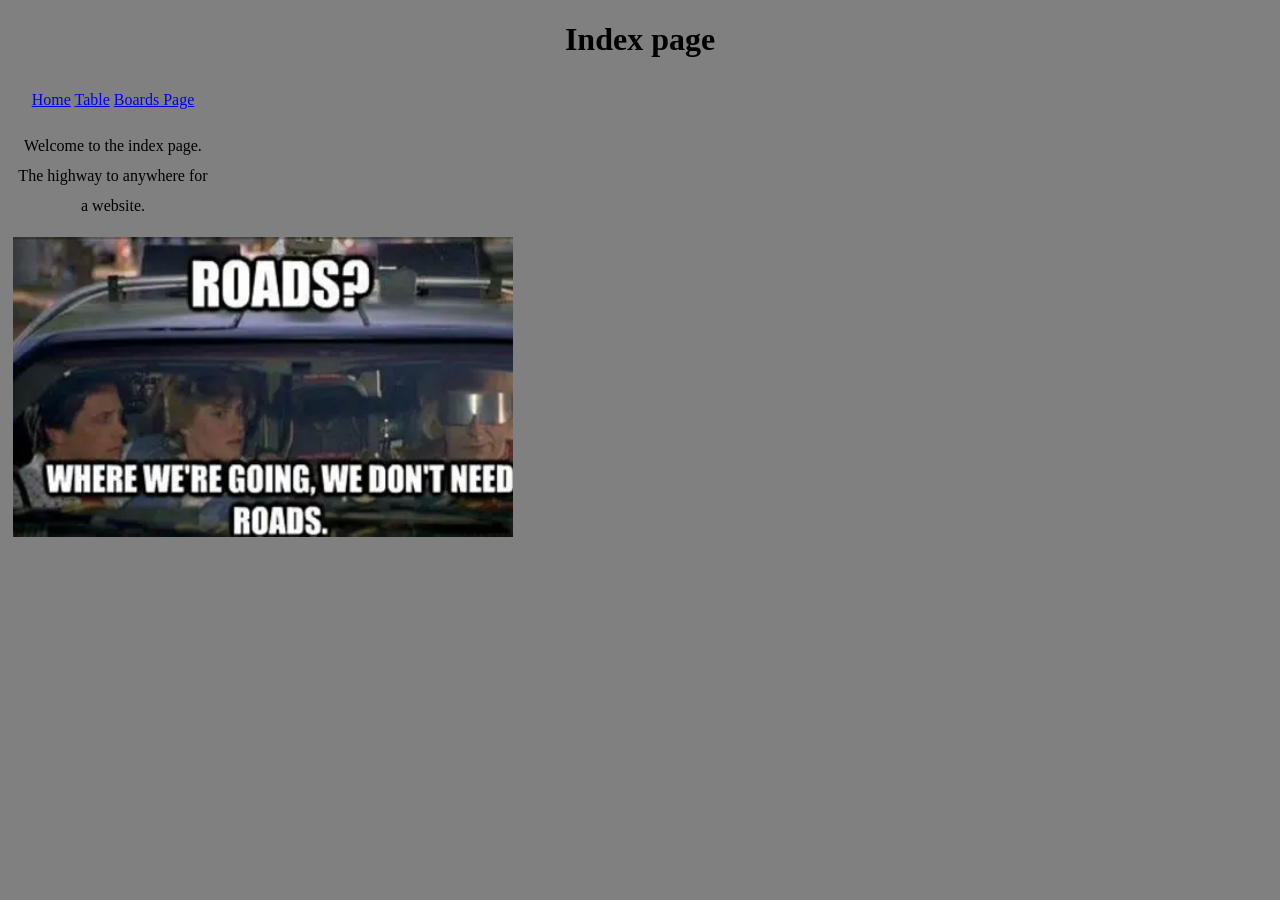
<file: index.html>
<!--This belongs to Jayse Monty-->

<!DOCTYPE html>
<html lang="en">
</html>
<head>
    <meta http-equiv="X-UA-Compatible" content="IE=edge">
    <meta name="viewport" content="width=device-width, initial-scale=1.0">
    <title>Index page</title>
</head>
<!--This line Below is a responible for setting the title of the page for the browser-->
<body>
<header>
    <h1>Index page</h1>
    <nav>
<!-- This is the navigation bar for the website, it contains links to the different pages of the website -->
        <a href="Main/Home.html">Home</a>  
        <a href="Main/Table.html">Table</a>
        <a href="Main/Boards_Page.html">Boards Page</a> 
    <!-- Below is the paragrpah text that is displayed on the webpage-->
     <p>
        Welcome to the index page. The highway to anywhere for a website.
    </p>
    <img src="Main\Meme.png" alt="Highway to anywhere" width="500" height="300">
    </nav>
</header>
</body>

<link rel="stylesheet" href="/Main/Css/main.css">
</file>
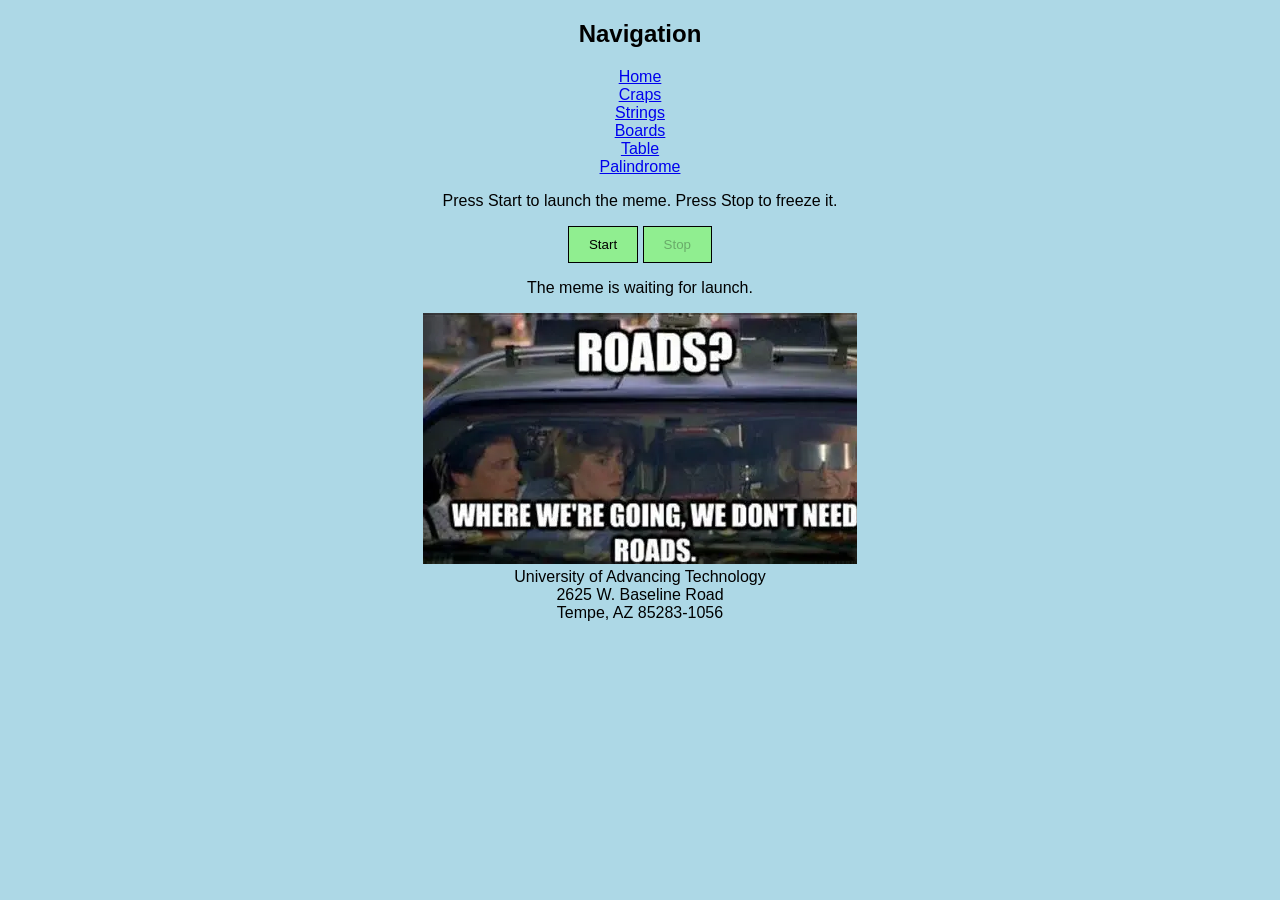
<file: Main/index.html>
<!--This belongs to Jayse Monty-->
<!--This is the index page for the website, it contains links to the other pages of the website and a welcome message-->
<!DOCTYPE html>
<html lang="en">
</html>
<head>
    <meta http-equiv="X-UA-Compatible" content="IE=edge">
    <meta name="viewport" content="width=device-width, initial-scale=1.0">
    <title>Index page</title>
</head>
<!--This line Below is a responible for setting the title of the page for the browser-->
<body>
<header>
    <nav>
    <h2>Navigation</h2>
    <a href="./index.html">Home</a><br>
    <a href="./game.html">Craps</a><br>
    <a href="./strings.html">Strings</a><br>
    <a href="./Boards_Page.html">Boards</a><br>
    <a href="./Table.html">Table</a><br>
    <a href="./palindrome.html">Palindrome</a><br>

</nav>
        <p class="instructions">Press Start to launch the meme. Press Stop to freeze it.</p>
        <!-- Gives the user simple instructions. -->
        <form onsubmit="return false;">
            <!-- Creates one form containing both submit buttons. -->
            <button id="startButton" type="submit" onclick="startMemeMovement()">Start</button>
            <!-- Calls the Start function when clicked. -->
            <button id="stopButton" type="submit" onclick="stopMemeMovement()" disabled>Stop</button>
            <!-- Calls the Stop function when clicked and begins disabled. -->
        </form>
        <!-- Closes the button form. -->
        <script src="/Main/Js/move.js" defer></script>
        <p id="statusMessage">The meme is waiting for launch.</p>
        <!-- Gives JavaScript a place to display messages using innerHTML. -->
    </header>
    <!-- Closes the heading section. -->

    <main id="movementArea">
        <!-- Creates the area where the meme can move. -->

        <img id="memeImage" src="Meme.png" alt="Funny mission meme">
        <!-- Displays the meme image that JavaScript moves around the page. -->
    </main>
    <!-- Closes the movement area. -->
<!-- Ends the visible webpage body. -->
</header>
</body>
 <footer>
        <!-- Displays the university name. -->
    University of Advancing Technology<br>

    <!-- Displays the UAT street address. -->
    2625 W. Baseline Road<br>

    <!-- Displays the UAT city, state, and ZIP code. -->
    Tempe, AZ 85283-1056<br>
</footer>

<link rel="stylesheet" href="Css/checoscore.css">
</file>
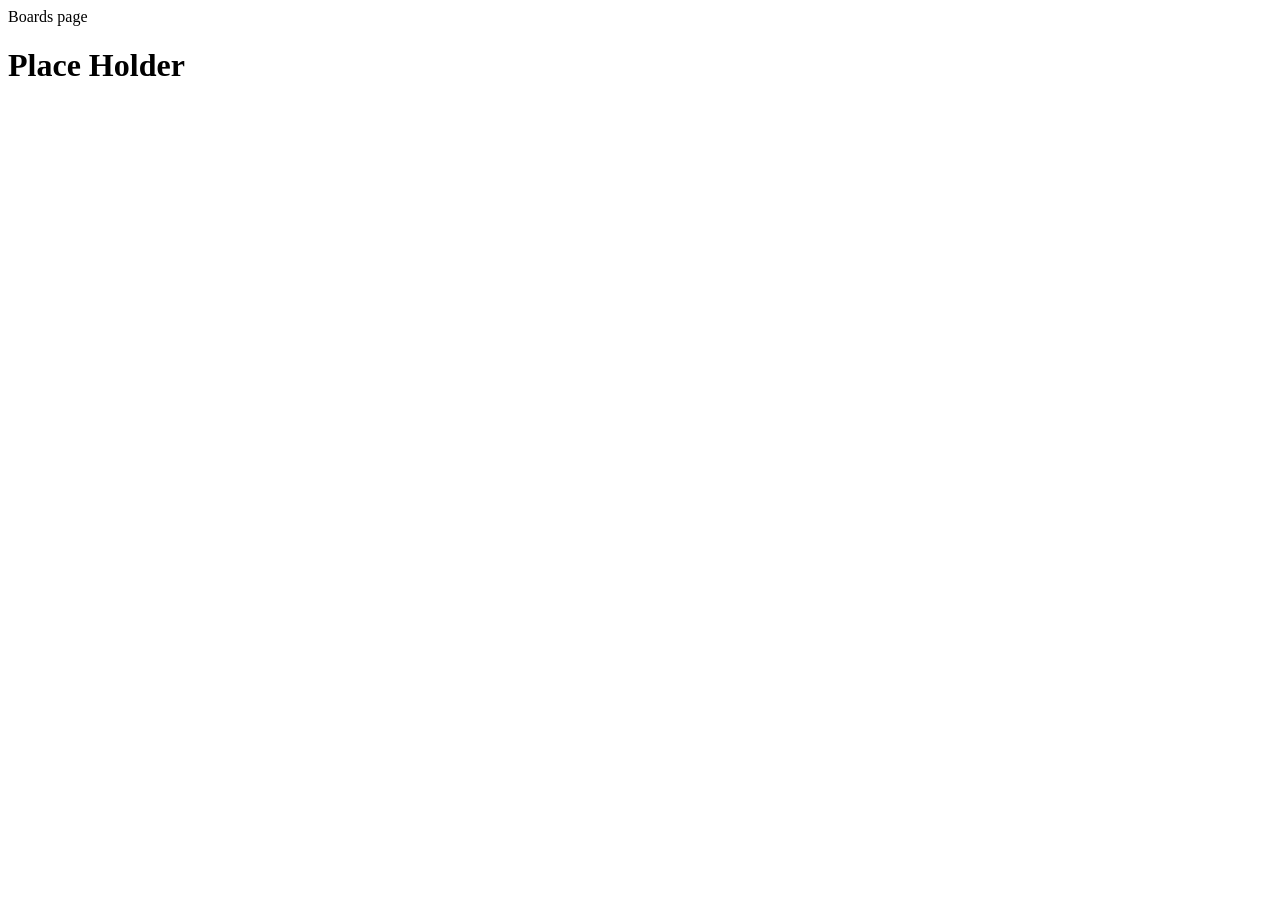
<file: Main/Boards Page.html>
<!DOCTYPE html>
<html lang="en">
    <head>
        <meta http-equiv="X-UA-Compatible" content="IE=edge">
        <meta name="viewport" content="width=device-width, initial-scale=1.0">
    </head>
</html>
<header>Boards page
    <title>Boards</title>
    <h1>Place Holder</h1>
</header>
</file>
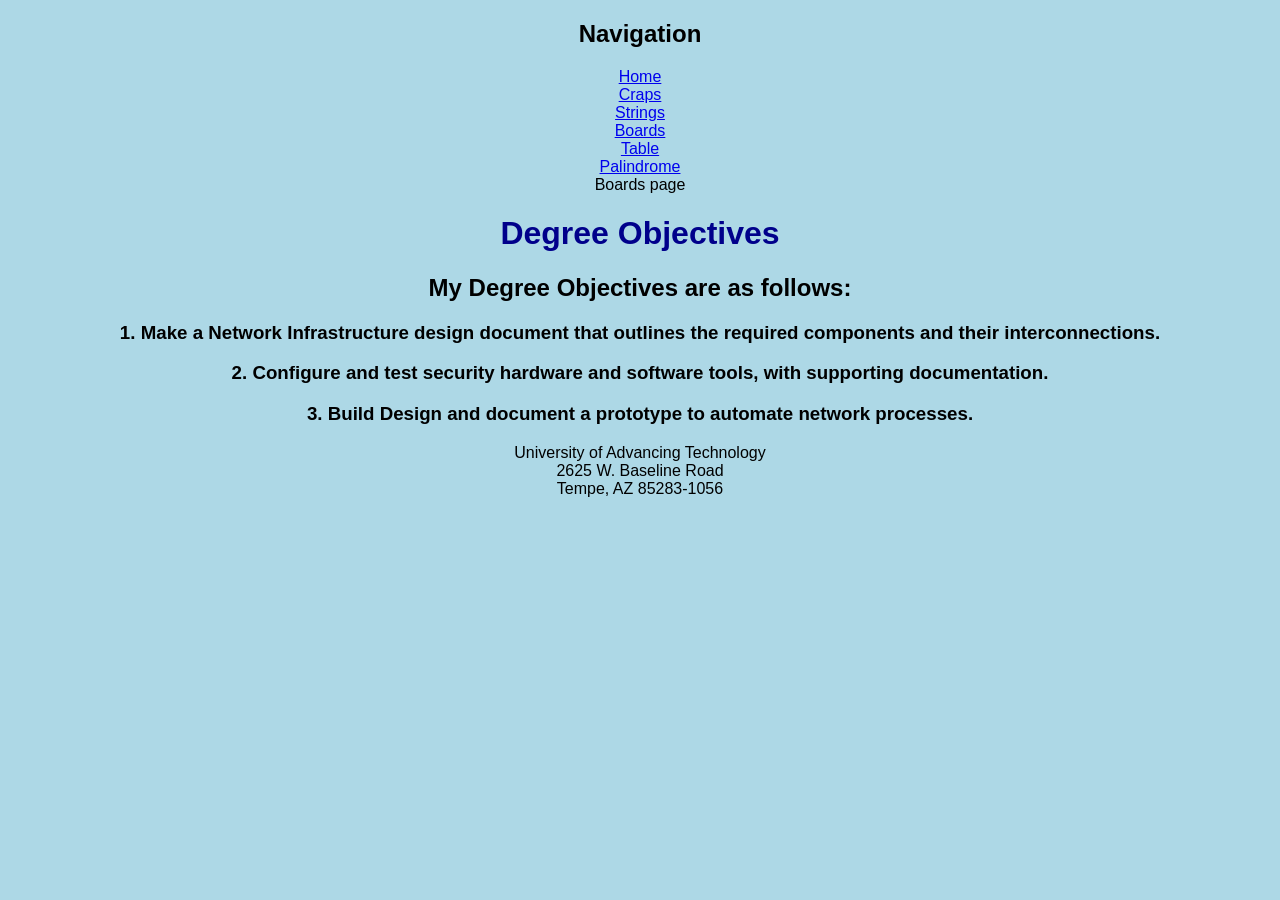
<file: Main/Boards_Page.html>
<!DOCTYPE html>
<html lang="en">
    <head>
        <meta http-equiv="X-UA-Compatible" content="IE=edge">
        <title>Boards Page</title>
        <meta name="viewport" content="width=device-width, initial-scale=1.0">
    </head>
</html>
<nav>
    <h2>Navigation</h2>
    <a href="./index.html">Home</a><br>
    <a href="./game.html">Craps</a><br>
    <a href="./strings.html">Strings</a><br>
    <a href="./Boards_Page.html">Boards</a><br>
    <a href="./Table.html">Table</a><br>
    <a href="./palindrome.html">Palindrome</a><br>

</nav>
<header>Boards page
   
    <h1>Degree Objectives</h1>
    <h2>My Degree Objectives are as follows:</h2>
    <h3>1. Make a Network Infrastructure design document that outlines the required components and their interconnections.</h3>
    <h3>2. Configure and test security hardware and software tools, with supporting documentation.</h3>
    <h3>3. Build Design and document a prototype to automate network processes.</h3>
</header>
 <footer>
        <!-- Displays the university name. -->
    University of Advancing Technology<br>

    <!-- Displays the UAT street address. -->
    2625 W. Baseline Road<br>

    <!-- Displays the UAT city, state, and ZIP code. -->
    Tempe, AZ 85283-1056<br>
</footer>
<link rel="stylesheet" href="Css/checoscore.css">
</file>
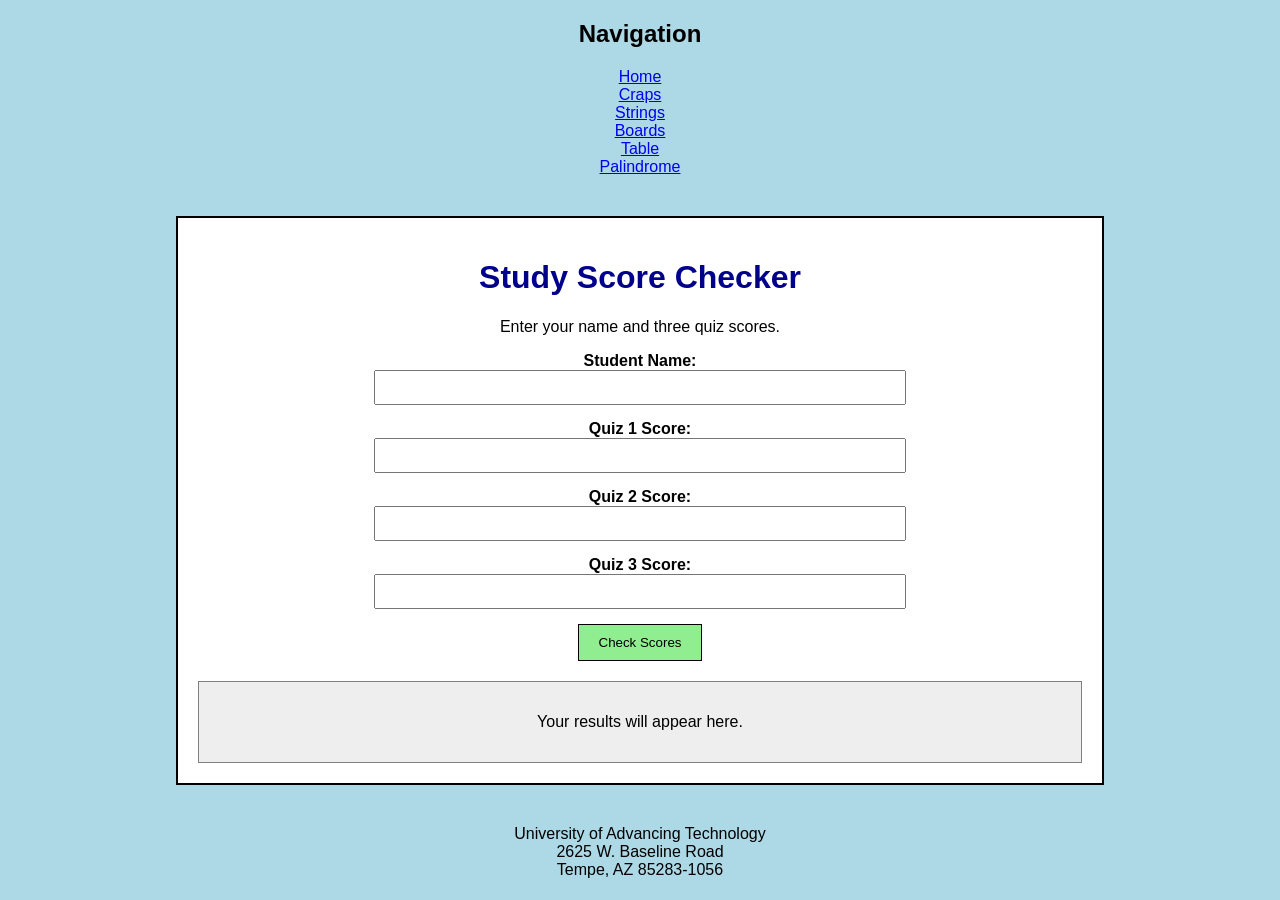
<file: Main/checkscore.html>
<!DOCTYPE html>
<!-- Student Name: Jayse Monty -->
<html lang="en">
<head>
    <!-- Sets the character encoding. -->
    <meta charset="UTF-8">
    <!-- Makes the page fit different screen sizes. -->
    <meta name="viewport" content="width=device-width, initial-scale=1.0">
    <!-- Sets the browser tab title. -->
    <title>Study Score Checker</title>
<link rel="stylesheet" href="Css/checoscore.css">


    <!-- Links the separate JavaScript file. -->
    <script src="/Main/Js/checkscore.js" defer></script>
</head>
<nav>
    <h2>Navigation</h2>
    <a href="./index.html">Home</a><br>
    <a href="./game.html">Craps</a><br>
    <a href="./strings.html">Strings</a><br>
    <a href="./Boards_Page.html">Boards</a><br>
    <a href="./Table.html">Table</a><br>
    <a href="./palindrome.html">Palindrome</a><br>

</nav>
<body>
    <!-- Opens the main content box. -->
    <div class="mainBox">
        <!-- Displays the page title. -->
        <h1>Study Score Checker</h1>

        <!-- Gives the user instructions. -->
        <p>Enter your name and three quiz scores.</p>

        <!-- Creates one form for all user input. -->
        <form onsubmit="return false;">
            <!-- Opens the name input section. -->
            <div class="formRow">
                <!-- Labels the name input. -->
                <label for="studentName">Student Name:</label>
                <!-- Moves the input to the next line. -->
                <br>
                <!-- Lets the user enter a name. -->
                <input type="text" id="studentName">
            </div>

            <!-- Opens the first quiz input section. -->
            <div class="formRow">
                <!-- Labels the first score input. -->
                <label for="score1">Quiz 1 Score:</label>
                <!-- Moves the input to the next line. -->
                <br>
                <!-- Lets the user enter the first score. -->
                <input type="number" id="score1">
            </div>

            <!-- Opens the second quiz input section. -->
            <div class="formRow">
                <!-- Labels the second score input. -->
                <label for="score2">Quiz 2 Score:</label>
                <!-- Moves the input to the next line. -->
                <br>
                <!-- Lets the user enter the second score. -->
                <input type="number" id="score2">
            </div>

            <!-- Opens the third quiz input section. -->
            <div class="formRow">
                <!-- Labels the third score input. -->
                <label for="score3">Quiz 3 Score:</label>
                <!-- Moves the input to the next line. -->
                <br>
                <!-- Lets the user enter the third score. -->
                <input type="number" id="score3">
            </div>

            <!-- Calls the JavaScript function when clicked. -->
            <button type="submit" onclick="checkScores()">Check Scores</button>
        </form>

        <!-- Displays validation messages using innerHTML. -->
        <div id="validationMessage"></div>

        <!-- Displays the final results using innerHTML. -->
        <div id="resultArea">
            <!-- Shows the starting message. -->
            <p>Your results will appear here.</p>
        </div>
    </div>
</body>
 <footer>
        <!-- Displays the university name. -->
    University of Advancing Technology<br>
    <!-- Displays the UAT street address. -->
    2625 W. Baseline Road<br>
    <!-- Displays the UAT city, state, and ZIP code. -->
    Tempe, AZ 85283-1056<br>
</footer>
</html>
</file>
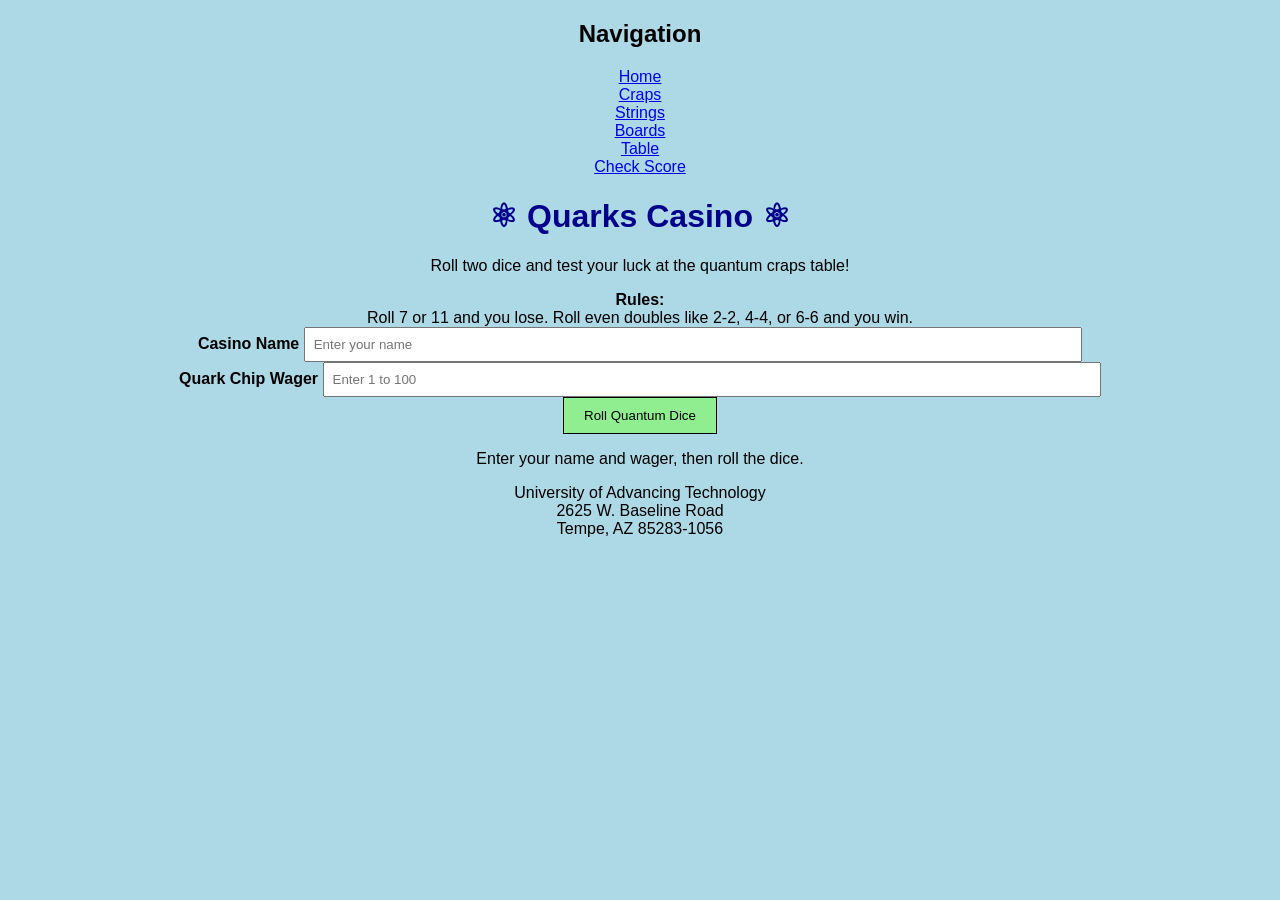
<file: Main/game.html>
<!DOCTYPE html>
<!-- Declares that this document uses HTML5. -->
<html lang="en">
<!-- Opens the HTML document and sets the language to English. -->
<head>
    <!-- Opens the head section for page setup information. -->
    <meta charset="UTF-8">
    <!-- Allows the page to display normal text and special symbols correctly. -->
    <meta name="viewport" content="width=device-width, initial-scale=1.0">
    <!-- Makes the page display well on phones, tablets, and computers. -->
    <title>Quarks Casino Craps</title>
    <!-- Sets the text shown on the browser tab. -->
     <link rel="stylesheet" href="Css/checoscore.css">


    <script src="Js/game.js" defer></script>
    <!-- Links this HTML page to the external JavaScript file. -->
</head>
<!-- Ends the head section. -->
<nav>
    <h2>Navigation</h2>
    <a href="./index.html">Home</a><br>
    <a href="./game.html">Craps</a><br>
    <a href="./strings.html">Strings</a><br>
    <a href="./Boards_Page.html">Boards</a><br>
    <a href="./Table.html">Table</a><br>
    <a href="./palindrome.html">Check Score</a><br>
    
</nav>
<body>
    <!-- Opens the visible page body. -->
    <main class="casino-card">
        <!-- Creates the main game area. -->
        <h1>⚛ Quarks Casino ⚛</h1>
        <!-- Displays the game title. -->

        <p class="subtitle">Roll two dice and test your luck at the quantum craps table!</p>
        <!-- Displays the game subtitle. -->

        <section class="rules">
            <!-- Opens the rules section. -->
            <strong>Rules:</strong>
            <!-- Labels the rules section. -->
            <br>
            <!-- Creates a line break. -->
            Roll 7 or 11 and you lose. Roll even doubles like 2-2, 4-4, or 6-6 and you win.
            <!-- Explains how the craps game works. -->
        </section>
        <!-- Closes the rules section. -->

        <form onsubmit="return false;">
            <!-- Creates a form for all user input without reloading the page. -->
            <div class="form-row">
                <!-- Opens the player name input row. -->
                <label for="playerName">Casino Name</label>
                <!-- Labels the player name input. -->
                <input type="text" id="playerName" placeholder="Enter your name">
                <!-- Lets the user enter a name. -->
            </div>
            <!-- Closes the player name input row. -->

            <div class="form-row">
                <!-- Opens the wager input row. -->
                <label for="chipWager">Quark Chip Wager</label>
                <!-- Labels the wager input. -->
                <input type="number" id="chipWager" placeholder="Enter 1 to 100">
                <!-- Lets the user enter a wager number. -->
            </div>
            <!-- Closes the wager input row. -->

            <button type="submit" onclick="playQuarksCraps()">Roll Quantum Dice</button>
            <!-- Creates a submit button that calls the external JavaScript game function. -->
        </form>
        <!-- Closes the form. -->

        <p id="validationOutput"></p>
        <!-- Gives JavaScript a place to show validation messages with textContent. -->

        <section id="gameOutput">
            <!-- Gives JavaScript a place to show game results with innerHTML. -->
            <p>Enter your name and wager, then roll the dice.</p>
            <!-- Shows the starting message before the game runs. -->
        </section>
        <!-- Closes the game output section. -->
    </main>
    <!-- Closes the main game area. -->
</body>
<!-- Closes the visible page body. -->
<footer>
        <!-- Displays the university name. -->
    University of Advancing Technology<br>

    <!-- Displays the UAT street address. -->
    2625 W. Baseline Road<br>

    <!-- Displays the UAT city, state, and ZIP code. -->
    Tempe, AZ 85283-1056<br>
</footer>

</html>
<!-- Closes the HTML document. -->
</file>
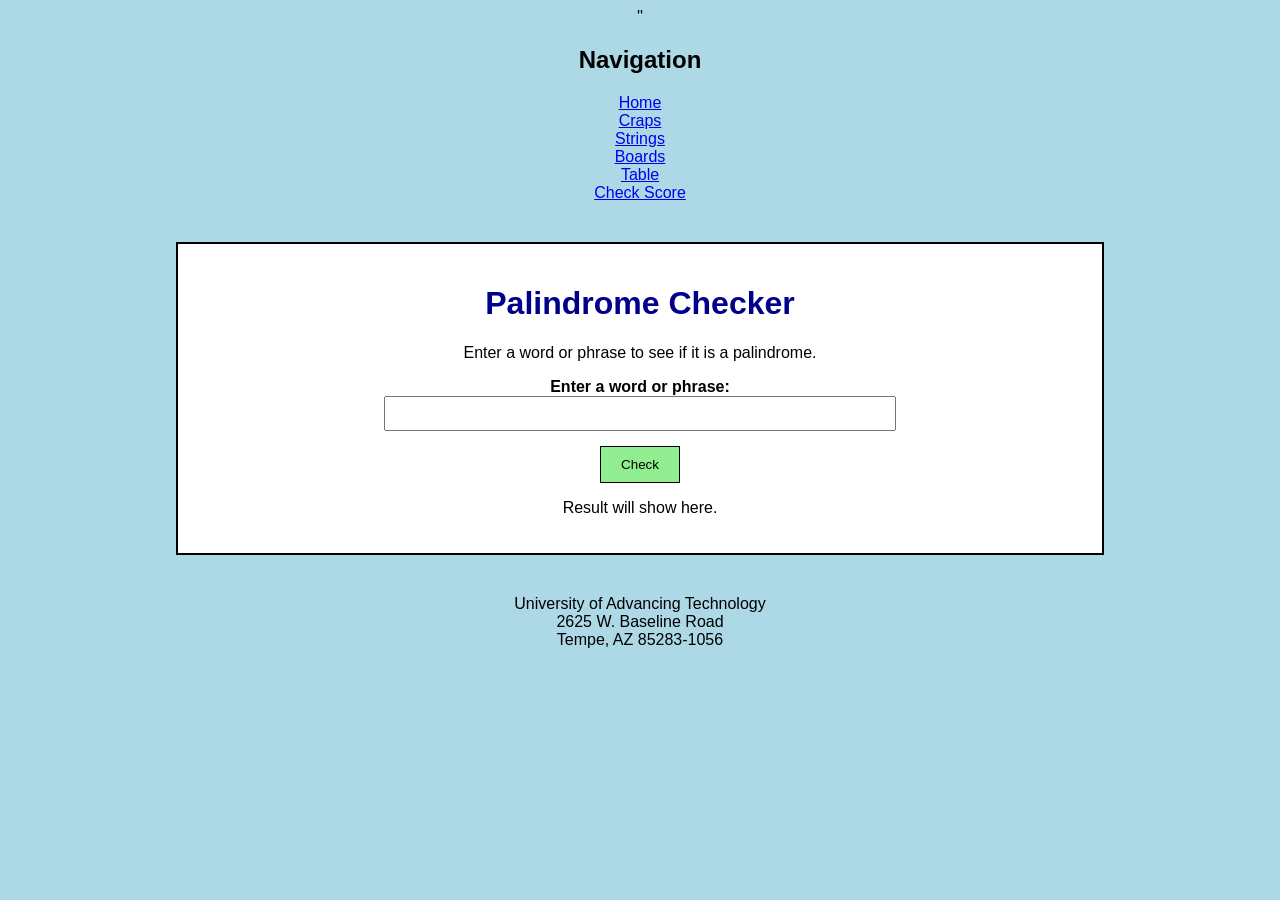
<file: Main/palindrome.html>
''<!DOCTYPE html>
<!-- Student Name: Jayse Monty -->
<html lang="en">
<!-- Opens the HTML document. -->

<head>
    <!-- Opens the head section. -->

    <meta charset="UTF-8">
    <!-- Sets the character type. -->

    <meta name="viewport" content="width=device-width, initial-scale=1.0">
    <!-- Makes the page fit different screen sizes. -->

    <title>Palindrome Checker</title>
    <!-- Sets the browser tab title. -->
     <link rel="stylesheet" href="Css/checoscore.css">

    <script src="/Main/Js/Palindrome.js" defer></script>
    <audio id="us-lab-background" src="/Main/us-lab-background.mp3" autoplay loop></audio>
    <!-- Links the JavaScript file. -->
</head>
<!-- Ends the head section. -->
<nav>
    <h2>Navigation</h2>
    <a href="./index.html">Home</a><br>
    <a href="./game.html">Craps</a><br>
    <a href="./strings.html">Strings</a><br>
    <a href="./Boards_Page.html">Boards</a><br>
    <a href="./Table.html">Table</a><br>
    <a href="./palindrome.html">Check Score</a><br>
</nav>
<body>
    <!-- Opens the page body. -->

    <div class="mainBox">
        <!-- Creates the main content box. -->

        <h1>Palindrome Checker</h1>
        <!-- Displays the page title. -->

        <p>Enter a word or phrase to see if it is a palindrome.</p>
        <!-- Gives the user instructions. -->

        <form onsubmit="return false;">
            <!-- Creates the form for the input and button. -->

            <div class="formRow">
                <!-- Groups the label and text box. -->

                <label for="userString">Enter a word or phrase:</label>
                <!-- Labels the text box. -->

                <br>
                <!-- Moves the text box to the next line. -->

                <input type="text" id="userString">
                <!-- Lets the user type a word or phrase. -->
            </div>
            <!-- Ends the input group. -->

            <button type="submit" onclick="checkPalindrome()">Check</button>
            <!-- Calls the JavaScript function when clicked. -->
        </form>
        <!-- Ends the form. -->

        <div id="validationMessage"></div>
        <!-- Shows validation messages using innerHTML. -->

        <div id="palindromeResult">
            <!-- Shows palindrome messages using innerHTML. -->

            <p>Result will show here.</p>
            <!-- Shows the starting message. -->
        </div>
        <!-- Ends the result box. -->
    </div>
    <!-- Ends the main content box. -->
</body>
<!-- Ends the body. -->
 <footer>
        <!-- Displays the university name. -->
    University of Advancing Technology<br>

    <!-- Displays the UAT street address. -->
    2625 W. Baseline Road<br>

    <!-- Displays the UAT city, state, and ZIP code. -->
    Tempe, AZ 85283-1056<br>
</footer>
</html>
</file>
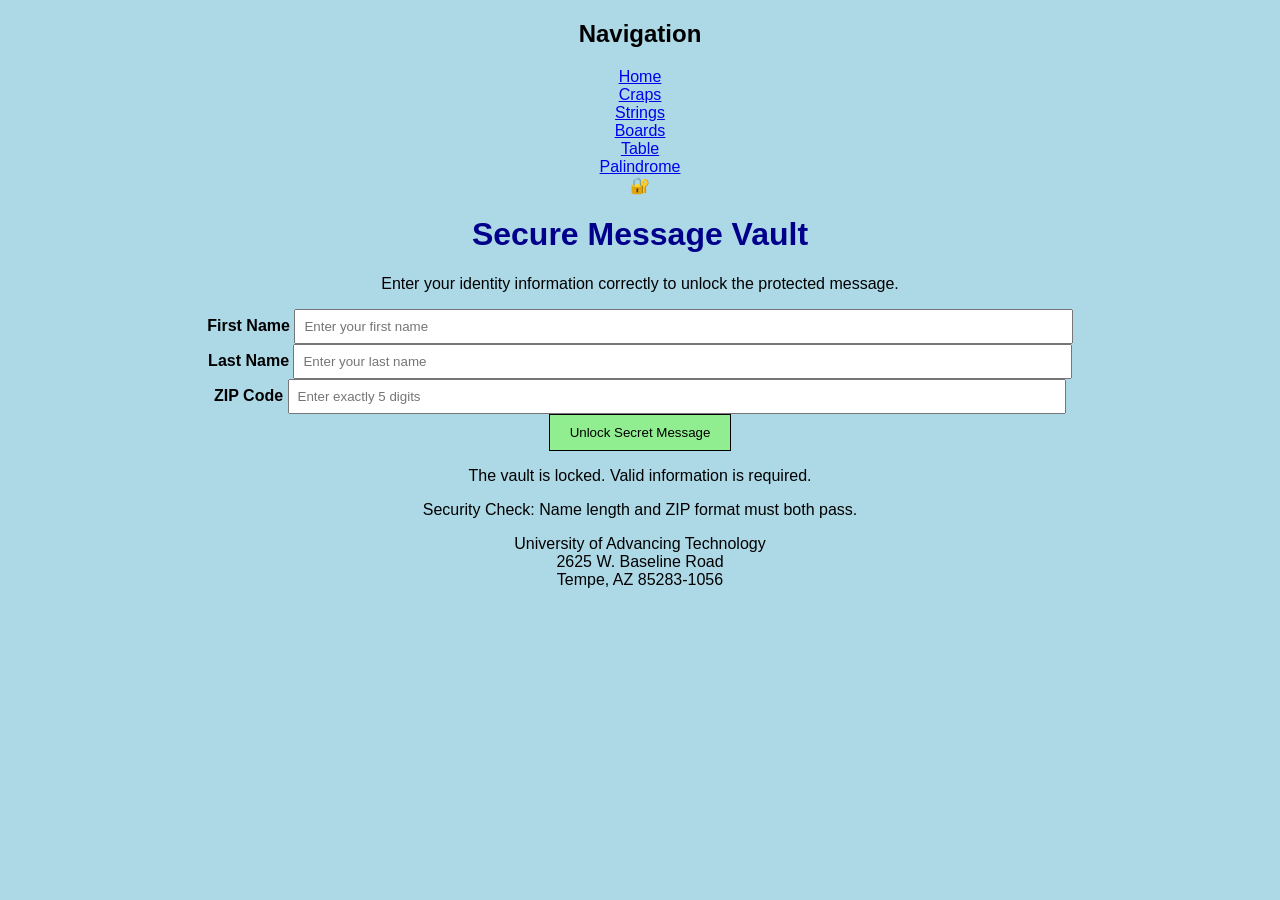
<file: Main/strings.html>
<!DOCTYPE html>
<!-- Student Name: Jayse Monty -->
<html lang="en">
<!-- Opens the HTML document and sets the page language to English. -->
<head>
    <!-- Opens the head section for page settings and linked files. -->
    <meta charset="UTF-8">
    <!-- Allows the page to display standard text and symbols correctly. -->
    <meta name="viewport" content="width=device-width, initial-scale=1.0">
    <!-- Makes the webpage responsive on phones, tablets, and computers. -->
    <title>Secure Message Vault</title>
    <!-- Sets the title displayed on the browser tab. -->
    <link rel="stylesheet" href="Css/checoscore.css">

 <nav>
    <h2>Navigation</h2>
    <a href="./index.html">Home</a><br>
    <a href="./game.html">Craps</a><br>
    <a href="./strings.html">Strings</a><br>
    <a href="./Boards_Page.html">Boards</a><br>
    <a href="./Table.html">Table</a><br>
    <a href="./palindrome.html">Palindrome</a><br>
</nav>
    <script src="/Main//Js/strings.js" defer></script>
    <!-- Links the external JavaScript file to this HTML page. -->
</head>
<!-- Ends the head section. -->

<body>
    <!-- Opens the visible content area of the webpage. -->
    <main class="vault-card">
        <!-- Creates the main secure message card. -->
        <div class="lock-icon">🔐</div>
        <!-- Displays a creative lock icon. -->

        <h1>Secure Message Vault</h1>
        <!-- Displays the main page heading. -->

        <p class="subtitle">
            Enter your identity information correctly to unlock the protected message.
        </p>
        <!-- Gives the user instructions before completing the form. -->

        <form onsubmit="validateAccess(); return false;">
            <!-- Creates one form that submits all user inputs at the same time. -->

            <div class="form-row">
                <!-- Opens the first name input group. -->
                <label for="firstName">First Name</label>
                <!-- Labels the first name input box. -->
                <input type="text" id="firstName" placeholder="Enter your first name">
                <!-- Lets the user enter their first name. -->
            </div>
            <!-- Closes the first name input group. -->

            <div class="form-row">
                <!-- Opens the last name input group. -->
                <label for="lastName">Last Name</label>
                <!-- Labels the last name input box. -->
                <input type="text" id="lastName" placeholder="Enter your last name">
                <!-- Lets the user enter their last name. -->
            </div>
            <!-- Closes the last name input group. -->

            <div class="form-row">
                <!-- Opens the ZIP code input group. -->
                <label for="zipCode">ZIP Code</label>
                <!-- Labels the ZIP code input box. -->
                <input type="text" id="zipCode" placeholder="Enter exactly 5 digits" maxlength="5">
                <!-- Lets the user enter a five-digit ZIP code. -->
            </div>
            <!-- Closes the ZIP code input group. -->

            <button type="submit">Unlock Secret Message</button>
            <!-- Creates the single submit button for the form. -->
        </form>
        <!-- Closes the form. -->

        <p id="validationMessage"></p>
        <!-- Gives JavaScript a place to display validation errors using textContent. -->

        <section id="secretMessage">
            <!-- Gives JavaScript a place to display the protected message using innerHTML. -->
            <p>The vault is locked. Valid information is required.</p>
            <!-- Displays the starting message before the user submits the form. -->
        </section>
        <!-- Closes the secret message section. -->

        <p class="security-note">Security Check: Name length and ZIP format must both pass.</p>
        <!-- Displays a final creative security reminder. -->
    </main>
    <!-- Closes the main secure message card. -->
</body>
<!-- Ends the visible webpage content. -->
  <footer>
        <!-- Displays the university name. -->
    University of Advancing Technology<br>

    <!-- Displays the UAT street address. -->
    2625 W. Baseline Road<br>

    <!-- Displays the UAT city, state, and ZIP code. -->
    Tempe, AZ 85283-1056<br>
</footer>

</html>
<!-- Ends the HTML document. -->
</file>
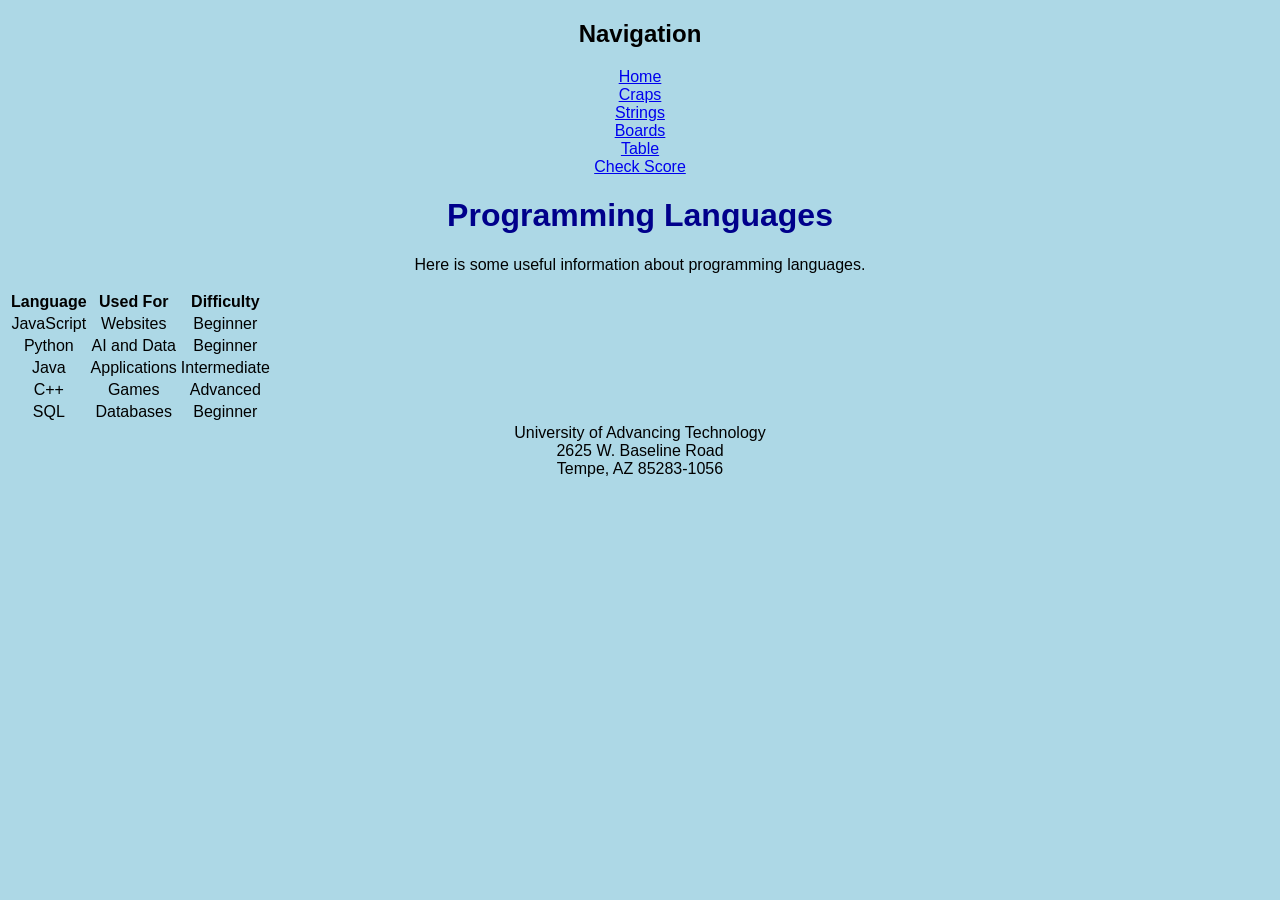
<file: Main/Table.html>
<!DOCTYPE html>
<!-- Student Name: Jayse Monty -->
<html lang="en">
<!-- Opens the HTML document. -->

<head>
    <!-- Opens the head section. -->

    <meta charset="UTF-8">
    <!-- Sets the character encoding. -->

    <meta name="viewport" content="width=device-width, initial-scale=1.0">
    <!-- Makes the page work on different screen sizes. -->

    <title>Programming Languages Table</title>
    <!-- Sets the browser tab title. -->

     <link rel="stylesheet" href="Css/checoscore.css">
    <!-- Connects the external CSS file to this HTML page. -->

    <script src="../Main/Js/table.js" defer></script>
    <!-- Connects the external JavaScript file to this HTML page. -->
</head>
<!-- Ends the head section. -->
<nav>
    <h2>Navigation</h2>
    <a href="./index.html">Home</a><br>
    <a href="./game.html">Craps</a><br>
    <a href="./strings.html">Strings</a><br>
    <a href="./Boards_Page.html">Boards</a><br>
    <a href="./Table.html">Table</a><br>
    <a href="./palindrome.html">Check Score</a><br>

</nav>
<body>
    <!-- Opens the visible webpage. -->

    <main class="container">
        <!-- Creates the main content area. -->

        <h1>Programming Languages</h1>
        <!-- Displays the page heading. -->

        <p>Here is some useful information about programming languages.</p>
        <!-- Gives the user a description of the table. -->

        <table>
            <!-- Creates the table. -->

            <thead>
                <!-- Creates the table heading section. -->

                <tr>
                    <!-- Creates the heading row. -->

                    <th>Language</th>
                    <!-- Creates the first column heading. -->

                    <th>Used For</th>
                    <!-- Creates the second column heading. -->

                    <th>Difficulty</th>
                    <!-- Creates the third column heading. -->
                </tr>
                <!-- Ends the heading row. -->
            </thead>
            <!-- Ends the table heading section. -->

            <tbody id="languageTable">
                <!-- JavaScript will create the table rows here. -->
            </tbody>
            <!-- Ends the table body. -->

        </table>
        <!-- Ends the table. -->

    </main>
    <!-- Ends the main content area. -->

</body>
<!-- Ends the webpage body. -->
<footer>
        <!-- Displays the university name. -->
    University of Advancing Technology<br>

    <!-- Displays the UAT street address. -->
    2625 W. Baseline Road<br>

    <!-- Displays the UAT city, state, and ZIP code. -->
    Tempe, AZ 85283-1056<br>
</footer>
</html>
<!-- Ends the HTML document. -->
</file>
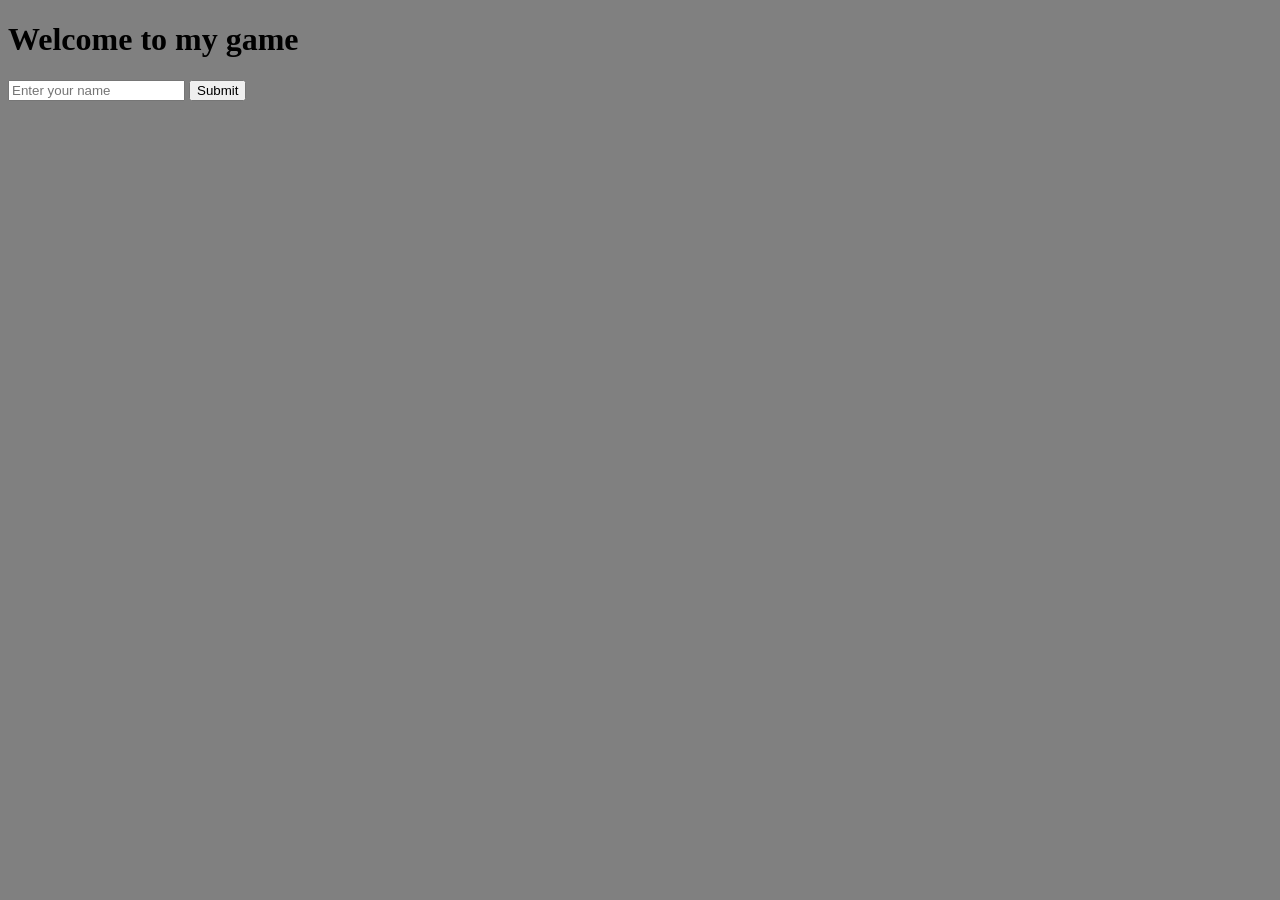
<file: Testing/Game.html>
<!DOCTYPE html>


<h1>Welcome to my game</h1>
<input type="text" id="username" placeholder="Enter your name">
<button onclick="main()">Submit</button>

<script src="Javascript\Game.js"></script>


<link rel="stylesheet" href="/Main/Css/main.css">
</file>
<file: Main/Css/main.css>
body{
    background-color: gray;
    color:black
}
nav{
    height: 600px;
    width: 200px;
    float: left;
    padding: 5px;
    line-height: 30px;
}
footer{
    text-align: center;
    line-height: 200px;
}
image{
    margin-right: 200px;
}
header{
    text-align: center;
}
  /* Creates the movement area for the meme image. */
#movementArea {
    position: relative;
    width: 100%;
    height: 500px;
    overflow: hidden;
}

#memeImage {
    position: absolute;
    width: 200px;
    height: 150px;
    left: 40px;
    top: 40px;
}
</file>
<file: Main/Css/checoscore.css>
/* Gives the page a light blue background. */
        body {
            background-color: lightblue;
            font-family: Arial, sans-serif;
            text-align: center;
        }

        /* Styles the main box. */
        .mainBox {
            width: 70%;
            margin: 40px auto;
            background-color: white;
            border: 2px solid black;
            padding: 20px;
        }

        /* Changes the heading color. */
        h1 {
            color: darkblue;
        }

        /* Adds space around each form row. */
        .formRow {
            margin: 15px;
        }

        /* Styles the labels. */
        label {
            font-weight: bold;
        }

        /* Styles the input boxes. */
        input {
            padding: 8px;
            width: 60%;
        }

        /* Styles the submit button. */
        button {
            padding: 10px 20px;
            background-color: lightgreen;
            border: 1px solid black;
            cursor: pointer;
        }

        /* Styles validation messages. */
        #validationMessage {
            color: red;
            font-weight: bold;
            margin-top: 15px;
        }

        /* Styles the results area. */
        #resultArea {
            margin-top: 20px;
            padding: 15px;
            background-color: #eeeeee;
            border: 1px solid gray;
        }
</file>
